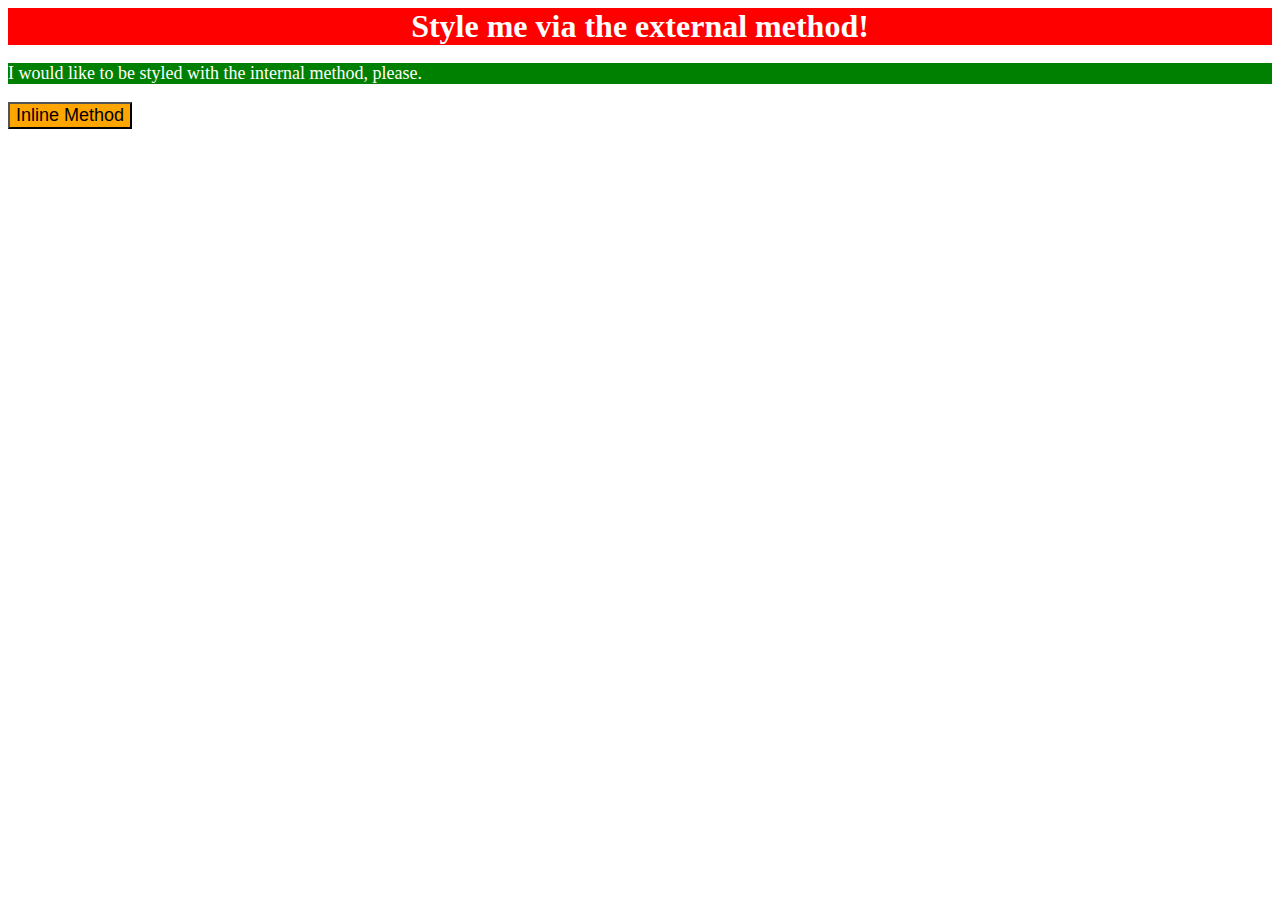
<file: foundations/01-css-methods/index.html>
<!DOCTYPE html>
<html lang="en">
  <head>
    <meta charset="UTF-8">
    <meta http-equiv="X-UA-Compatible" content="IE=edge">
    <meta name="viewport" content="width=device-width, initial-scale=1.0">
    <title>Methods for Adding CSS</title>
    <link rel="stylesheet" href="ext.css">

    <style>
      p { background-color: green;
        color: white;
        font-size: 18px;
      }
    </style>
  </head>
  <body>
    <div>Style me via the external method!</div>
    <p>I would like to be styled with the internal method, please.</p>
    <button style="background-color: orange; font-size: 18px;">Inline Method</button>
  </body>
</html>
</file>
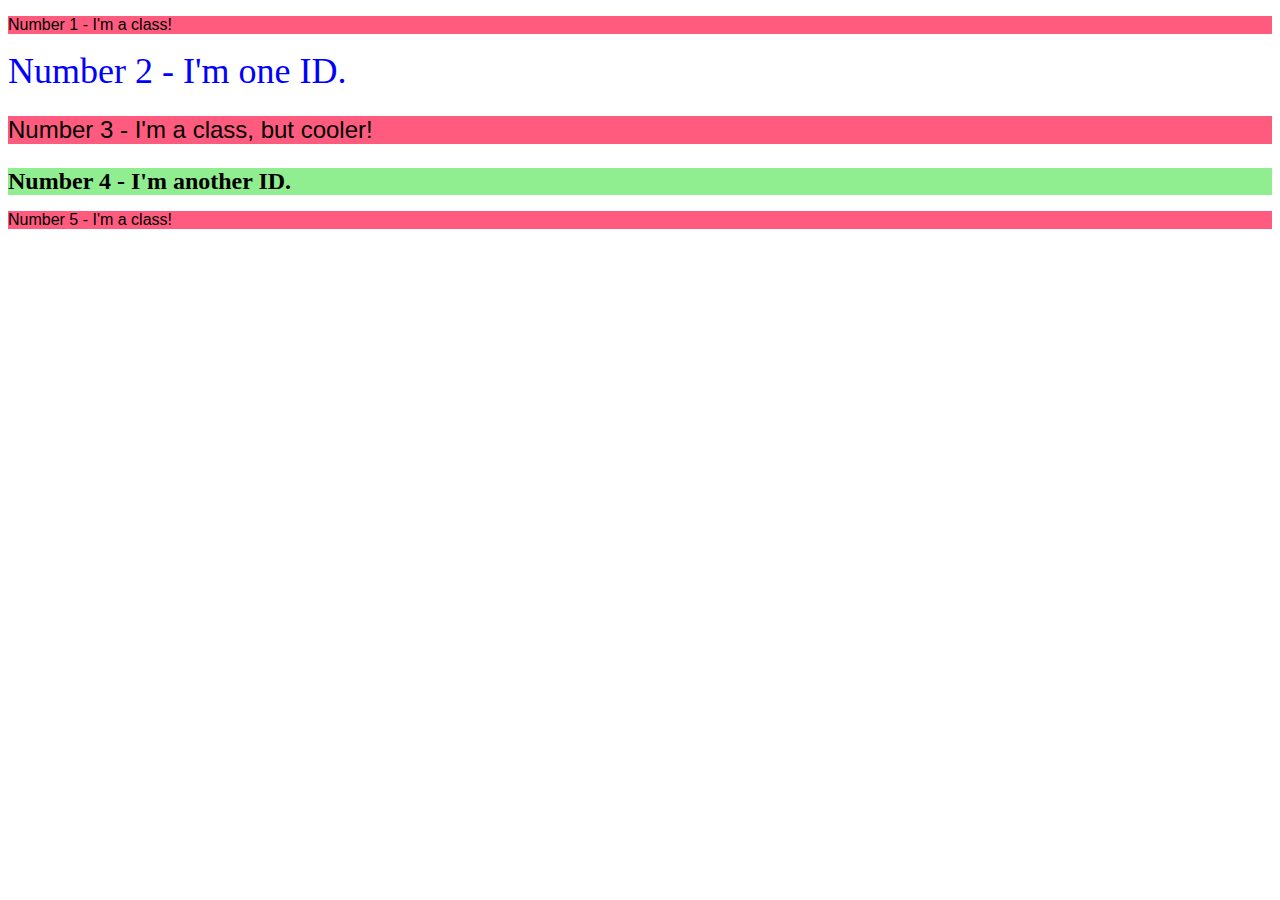
<file: foundations/02-class-id-selectors/index.html>
<!DOCTYPE html>
<html lang="en">
  <head>
    <meta charset="UTF-8">
    <meta http-equiv="X-UA-Compatible" content="IE=edge">
    <meta name="viewport" content="width=device-width, initial-scale=1.0">
    <title>Class and ID Selectors</title>
    <link rel="stylesheet" href="style.css">
    <style> p { background-color: rgb(255, 91, 127);
      font-family: verdana, sans-serif;
    }
    p:nth-child(3) {font-size: 24px;
    }
      </style>
  </head>
  <body>
    <p>Number 1 - I'm a class!</p>
    <div>Number 2 - I'm one ID.</div>
    <p>Number 3 - I'm a class, but cooler!</p>
    <div>Number 4 - I'm another ID.</div>
    <p>Number 5 - I'm a class!</p>
  </body>
</html>
</file>
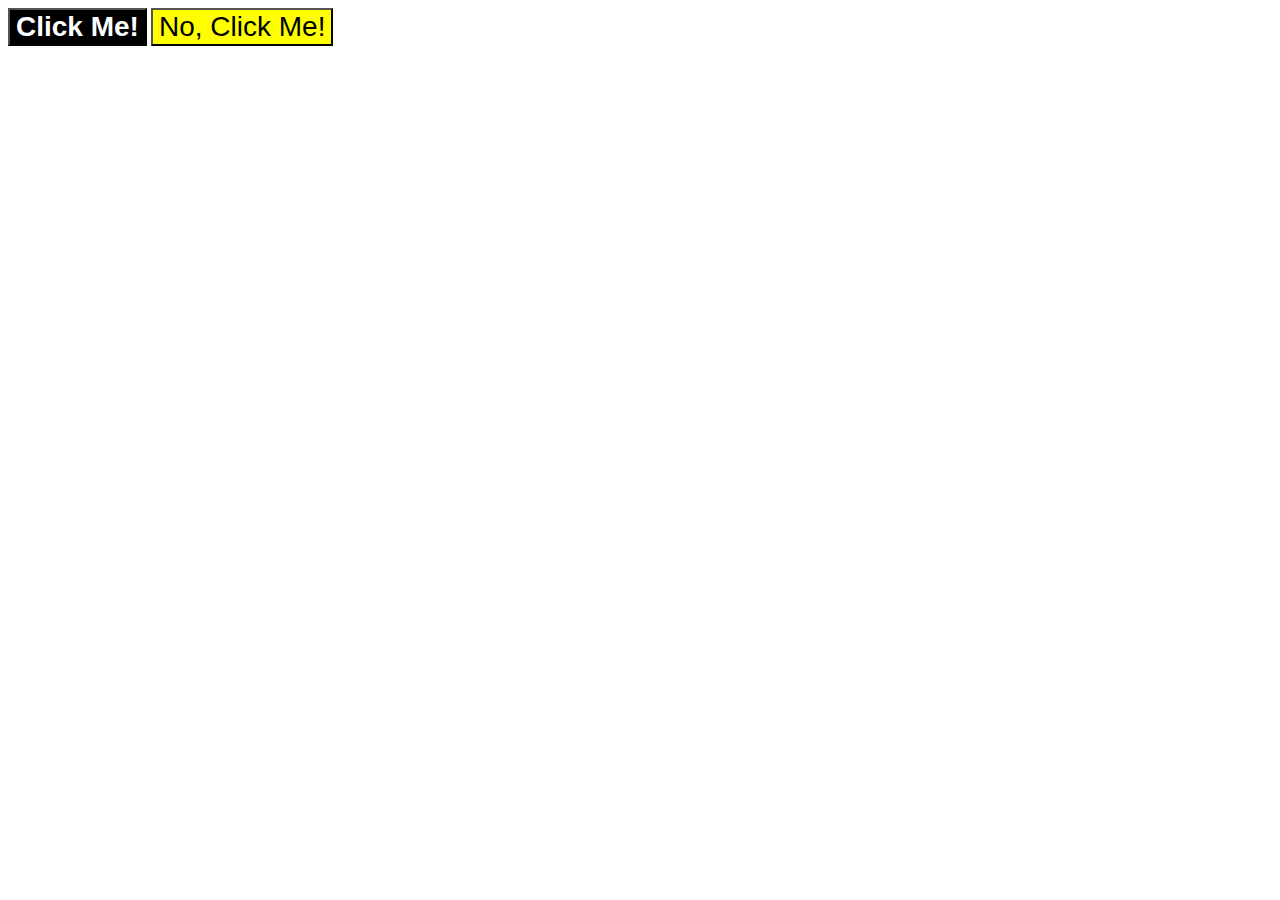
<file: foundations/03-grouping-selectors/index.html>
<!DOCTYPE html>
<html lang="en">
  <head>
    <meta charset="UTF-8">
    <meta http-equiv="X-UA-Compatible" content="IE=edge">
    <meta name="viewport" content="width=device-width, initial-scale=1.0">
    <title>Grouping Selectors</title>
    <link rel="stylesheet" href="style.css">
  </head>
  <body>
    <button class="button one">Click Me!</button>
    <button class="button two">No, Click Me!</button>
  </body>
</html>
</file>
<file: foundations/01-css-methods/ext.css>
div {
  background-color: red;
  color: white;
  font-size: 32px;
  text-align: center;
  font-weight: bold;
}
</file>
<file: foundations/02-class-id-selectors/style.css>
div:nth-child(2)
{color: blue; font-size:  36px;}

div:nth-child(4)
{background-color: lightgreen; font-size: 24px; font-weight: bold;}
</file>
<file: foundations/03-grouping-selectors/style.css>
.button {font-size: 28px; font-family: Helvetica, 'times new roman', sans-serif;}

.one {background-color: black; color: white; font-weight: bold;}

.two {background-color: yellow;}
</file>
